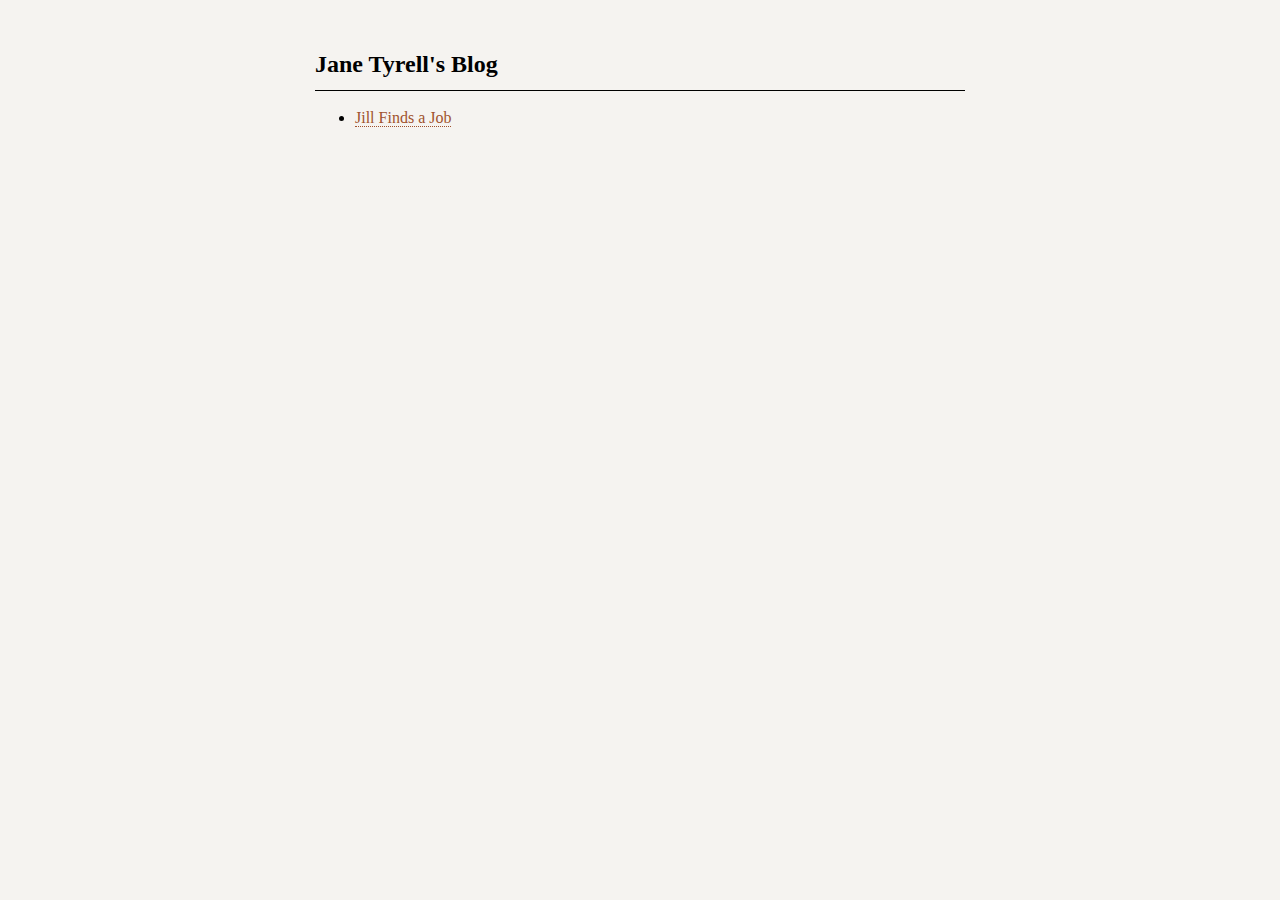
<file: index.html>
<!DOCTYPE html>
<html lang="en">
<head>
    <meta charset="UTF-8">
    <meta name="viewport" content="width=device-width, initial-scale=1.0">
    <title>My Blog</title>
    <link rel="stylesheet" href="style.css">
</head>
<body>
    <h1>Jane Tyrell's Blog</h1>

    <ul>
        <li><a href="jill.html">Jill Finds a Job</a></li>
    </ul>
</body>
</html>
</file>
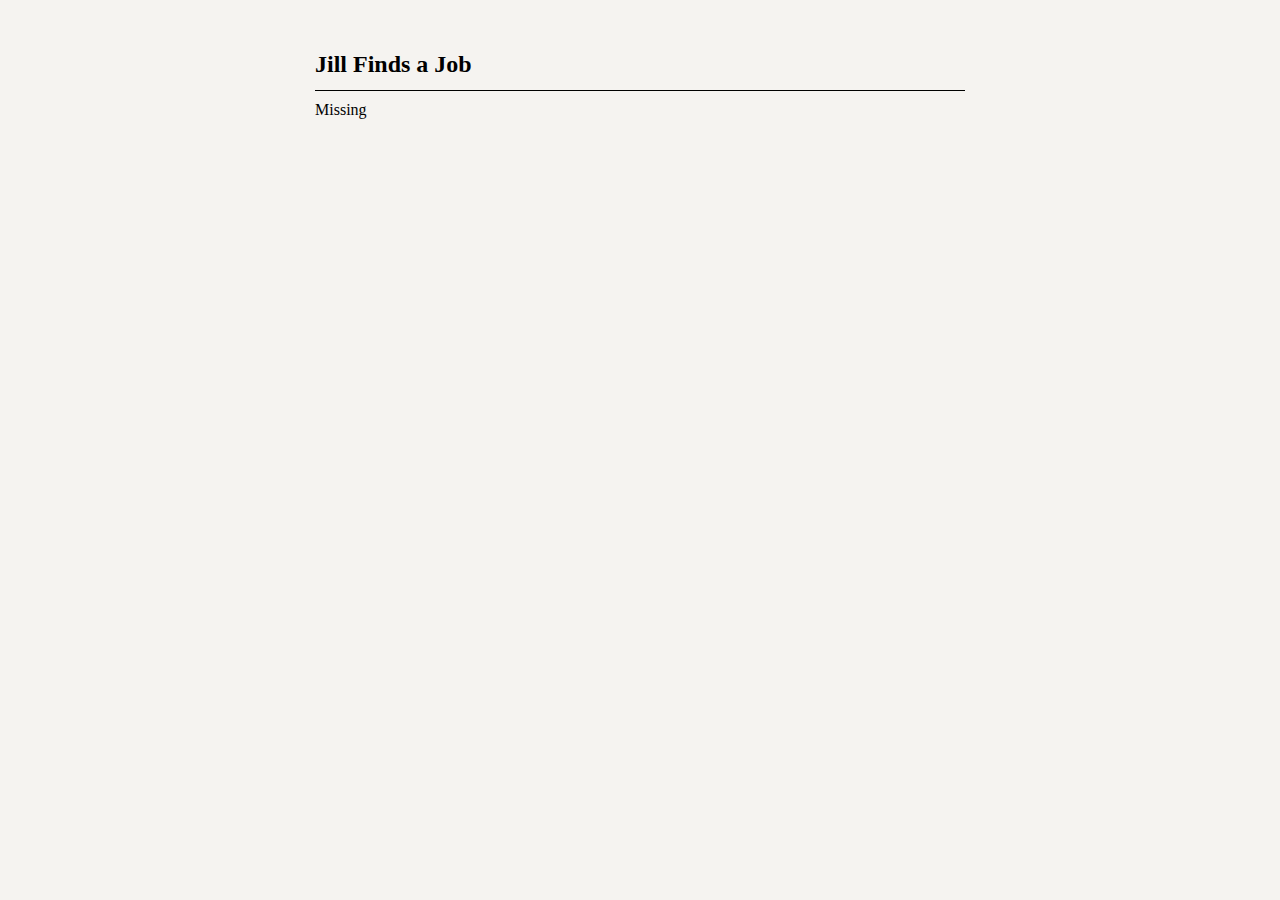
<file: jill.html>
<!DOCTYPE html>
<html lang="en">
<head>
    <meta charset="UTF-8">
    <meta name="viewport" content="width=device-width, initial-scale=1.0">
    <title>My Blog</title>
    <link rel="stylesheet" href="style.css">
</head>
<body>
    <h1>Jill Finds a Job</h1>

    Missing
</body>
</html>
</file>
<file: style.css>
body {
    max-width: 650px;
    margin: 0 auto;
    padding: 2rem;
    background-color: #f5f3f0;
    font-family: Georgia, serif;
    line-height: 1.4;
}

a {
    color: #a0522d;
    text-decoration: none;
    border-bottom: 1px dotted #a0522d;
}

a:hover {
    color: #8b4513;
    border-bottom-color: #8b4513;
}


h1 {
   font-size: 1.5em;
   margin-bottom: 0.5rem;
   padding-bottom: 0.5rem;
   border-bottom: 0.1rem solid;
}

h2 {
    font-size: 1.2em;
    margin-bottom: 0.5em;
}
</file>
